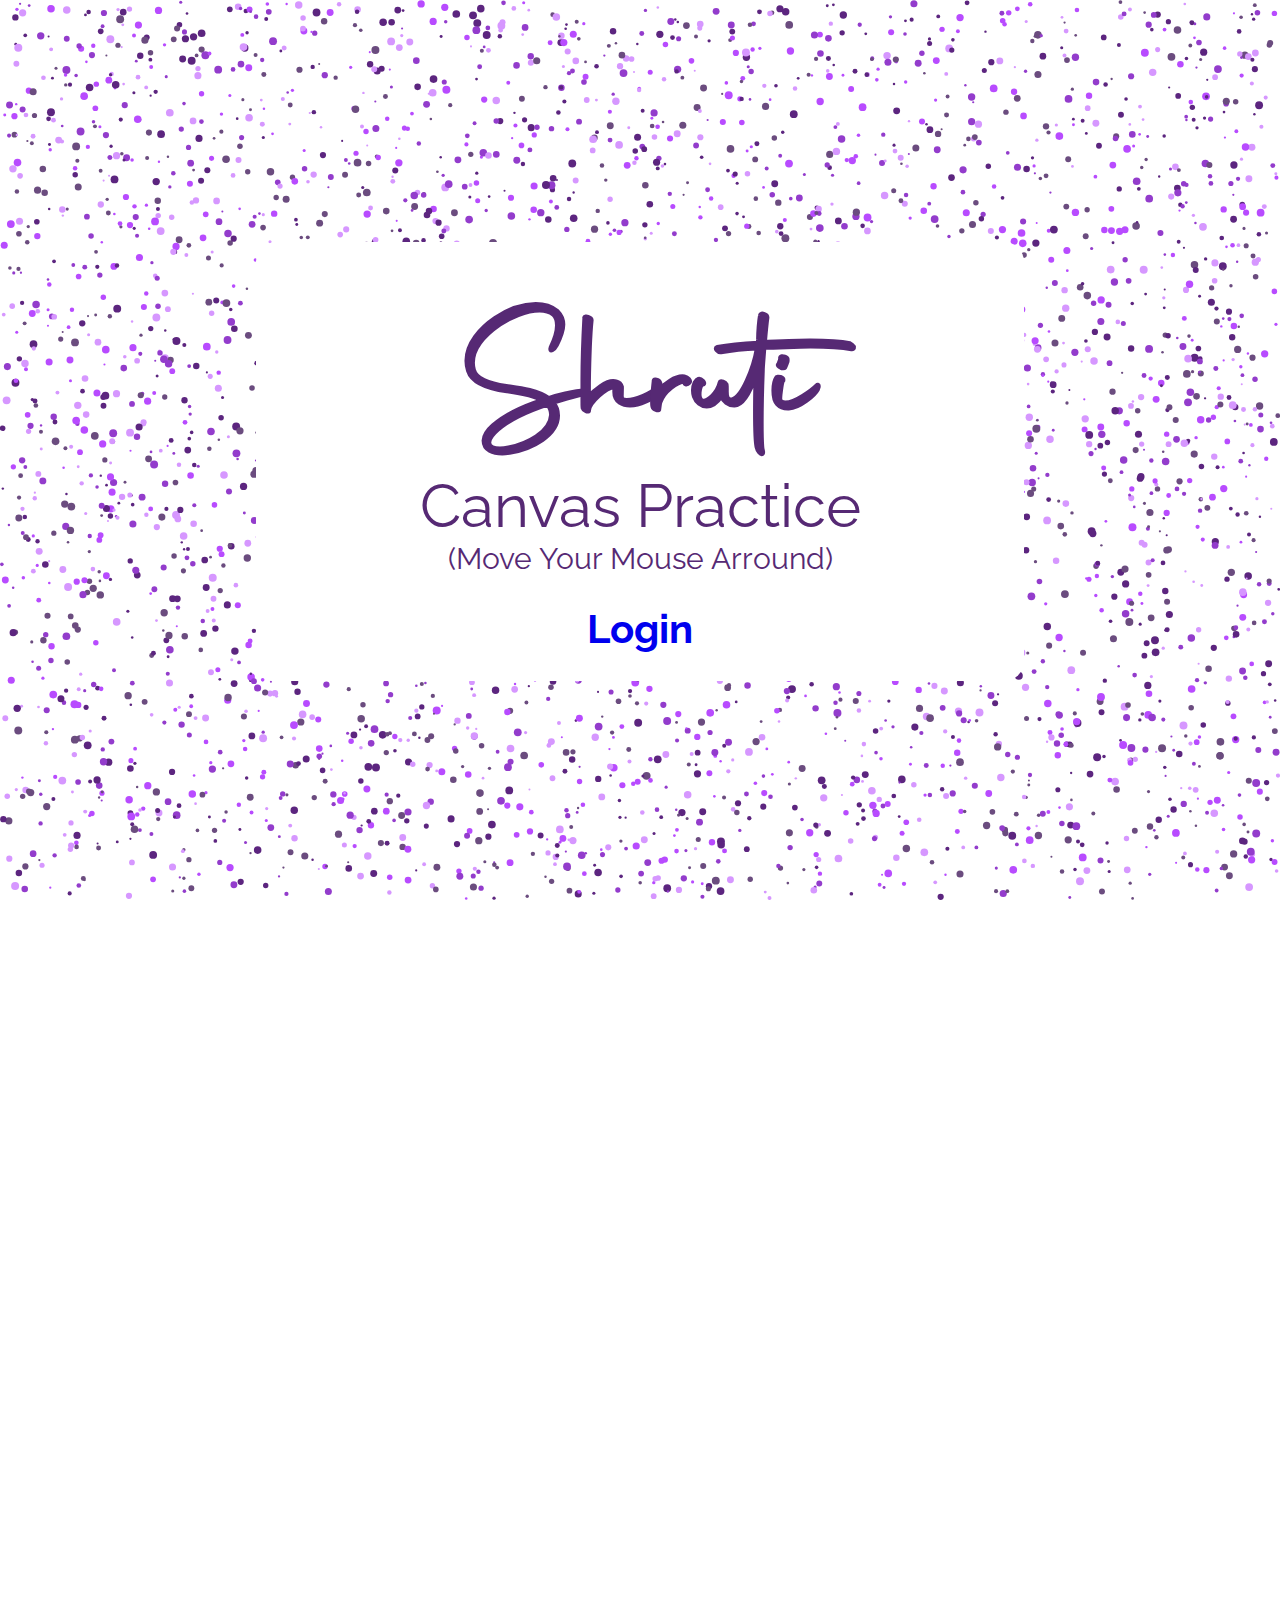
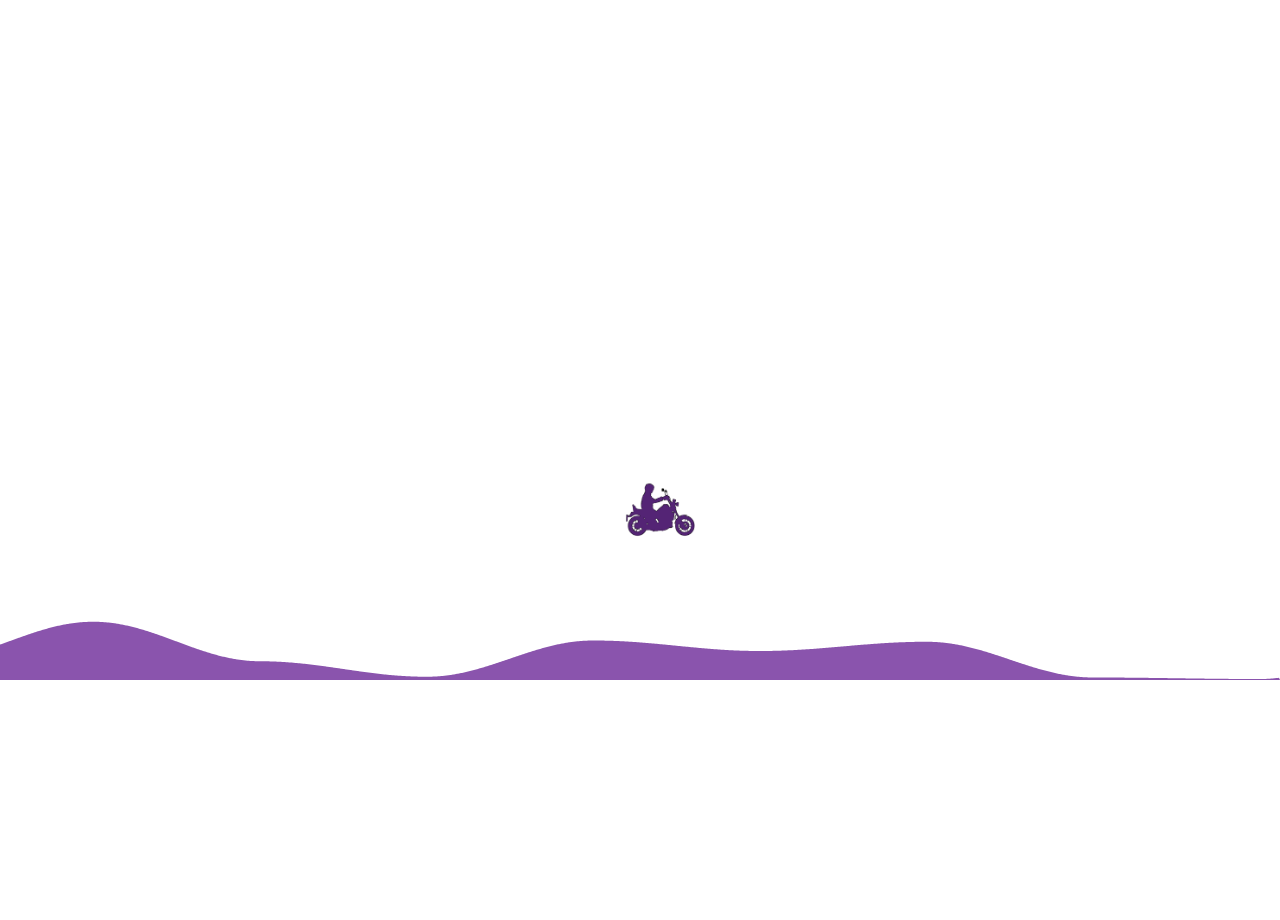
<file: index.html>
<!DOCTYPE html>
<html lang="en">
<head>
    <meta charset="UTF-8">
    <meta name="viewport" content="width=device-width, initial-scale=1.0">
    <title>Shruti | CANVAS PPACTICE</title>
    <link rel="shortcut icon" href="img/favicon.ico">
    <link rel="stylesheet" href="https://unpkg.com/aos@next/dist/aos.css" />
    <link href="https://fonts.googleapis.com/css2?family=Raleway:wght@300&display=swap" rel="stylesheet">
    <link rel="stylesheet" href="https://use.fontawesome.com/releases/v5.7.2/css/all.css" integrity="sha384-fnmOCqbTlWIlj8LyTjo7mOUStjsKC4pOpQbqyi7RrhN7udi9RwhKkMHpvLbHG9Sr" crossorigin="anonymous">
    <link rel="stylesheet" href="style.css">
</head>
<body>
        <div class="area">
            <div>
                <h1>Shruti</h1>
                <h2>Canvas Practice</h2>
                <p>(Move Your Mouse Arround)</p>
                <a href="login.html" class='loginBtn'><h4>Login</h4></a>
                
            </div>
        </div>
        <canvas>
        </canvas>
    <div id="snake">
        <div class="snake-game">
            <div class="canvas-two">
                <canvas id="canvasTwo" width="608" height="608" data-aos="fade-right" data-aos-delay="300"></canvas>
            </div>
            <div class="game-info" data-aos="fade-left" data-aos-delay="300">
                <h6>Canvas Game</h6>
                    <h1>Snake Game</h1>
                    <p>
                        The OG Snake Game, which used to come preinstalled in old Nokia Phones.
                        The controls are pritty simple, the snake moves by the arrow keys Up, Down, Left and Right.
                        The Game also suppotes Audio, So Sound On and enjoy the game.
                    </p>
                    <h4><a href="#snake"><i class="fas fa-chevron-down size:3x"></i></a></h4>
            </div>
        </div>
    </div>
    <div id="run">
            <div class="canvas-three">
                <canvas id="canvasThree" ></canvas>
            </div>
    </div>
    


    <div class="small">
        <div>
            <h1>Sorry</h1>
            <h2>Screen Size Not Supported</h2>
            <p>(This Web page can only work on screen size more than 1180px width)</p>
            <a href="https://github.com/shruti2panwar"><button>Go Back</button></a>
        </div>
    </div>
    <script src="https://unpkg.com/aos@next/dist/aos.js"></script>
    <script src="main.js" ></script>
</body>
</html>
</file>
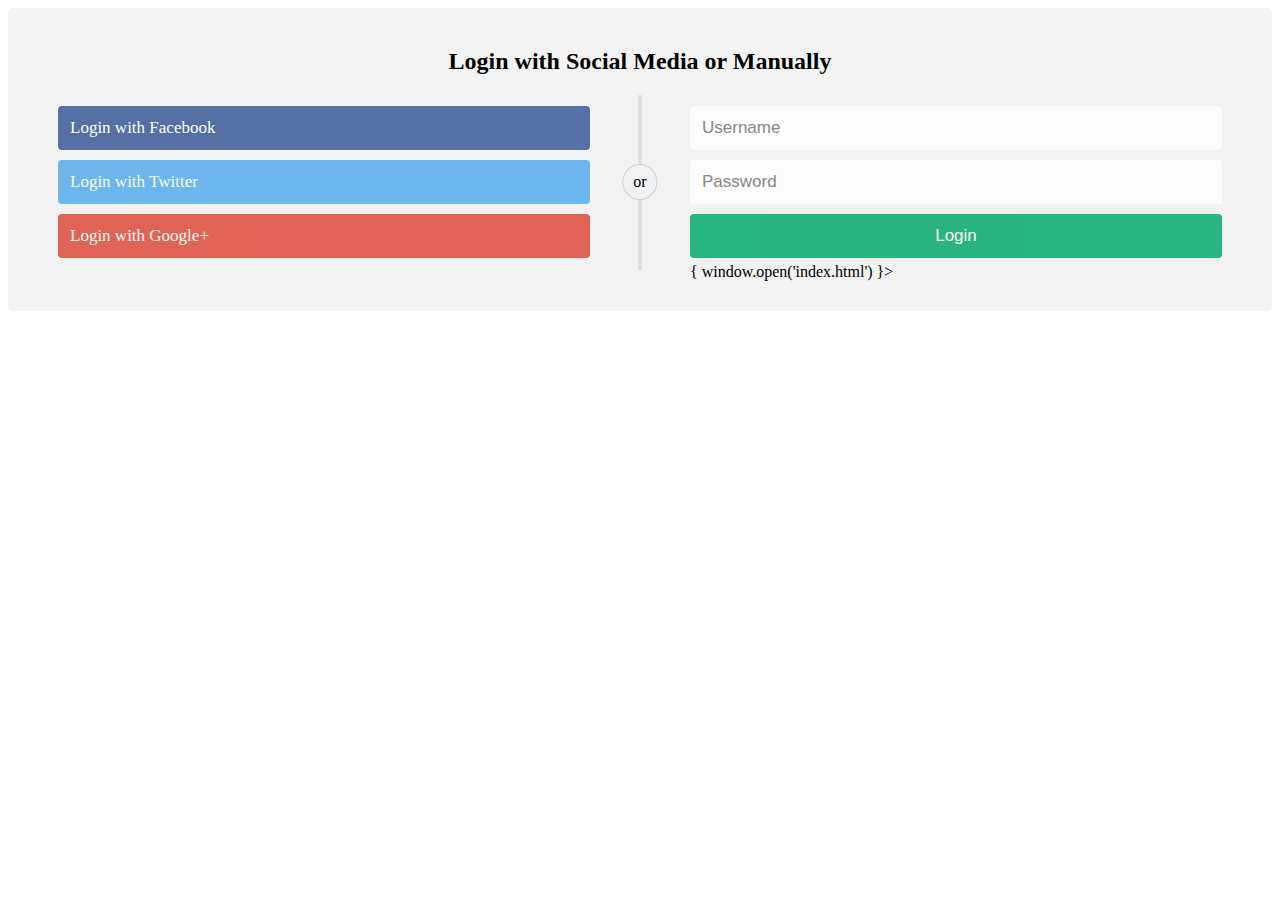
<file: login.html>
<!DOCTYPE html>
<html lang="en">
<head>
    <meta charset="UTF-8">
    <meta http-equiv="X-UA-Compatible" content="IE=edge">
    <meta name="viewport" content="width=device-width, initial-scale=1.0">
    <title>Shruti | Login</title>
    
    <link rel="shortcut icon" href="img/favicon.ico">
    <link rel="stylesheet" href="https://unpkg.com/aos@next/dist/aos.css" />
    <link href="https://fonts.googleapis.com/css2?family=Raleway:wght@300&display=swap" rel="stylesheet">
    <link rel="stylesheet" href="https://use.fontawesome.com/releases/v5.7.2/css/all.css" integrity="sha384-fnmOCqbTlWIlj8LyTjo7mOUStjsKC4pOpQbqyi7RrhN7udi9RwhKkMHpvLbHG9Sr" crossorigin="anonymous">
    <style>
        * {
  box-sizing: border-box;
}

        /* style the container */
.container {
  position: relative;
  border-radius: 5px;
  background-color: #f2f2f2;
  padding: 20px 0 30px 0;
} 

/* style inputs and link buttons */
input,
.btn {
  width: 100%;
  padding: 12px;
  border: none;
  border-radius: 4px;
  margin: 5px 0;
  opacity: 0.85;
  display: inline-block;
  font-size: 17px;
  line-height: 20px;
  text-decoration: none; /* remove underline from anchors */
}

input:hover,
.btn:hover {
  opacity: 1;
}

/* add appropriate colors to fb, twitter and google buttons */
.fb {
  background-color: #3B5998;
  color: white;
}

.twitter {
  background-color: #55ACEE;
  color: white;
}

.google {
  background-color: #dd4b39;
  color: white;
}

/* style the submit button */
input[type=submit] {
  background-color: #04AA6D;
  color: white;
  cursor: pointer;
}

input[type=submit]:hover {
  background-color: #45a049;
}

/* Two-column layout */
.col {
  float: left;
  width: 50%;
  margin: auto;
  padding: 0 50px;
  margin-top: 6px;
}

/* Clear floats after the columns */
.row:after {
  content: "";
  display: table;
  clear: both;
}

/* vertical line */
.vl {
  position: absolute;
  left: 50%;
  transform: translate(-50%);
  border: 2px solid #ddd;
  height: 175px;
}

/* text inside the vertical line */
.vl-innertext {
  position: absolute;
  top: 50%;
  transform: translate(-50%, -50%);
  background-color: #f1f1f1;
  border: 1px solid #ccc;
  border-radius: 50%;
  padding: 8px 10px;
}

/* hide some text on medium and large screens */
.hide-md-lg {
  display: none;
}

    </style>
</head>
<body>
    <div class="container">
  <form action="/action_page.php">
    <div class="row">
      <h2 style="text-align:center">Login with Social Media or Manually</h2>
      <div class="vl">
        <span class="vl-innertext">or</span>
      </div>

      <div class="col">
        <a href="#" class="fb btn">
          <i class="fa-brands fa-facebook-f"></i> Login with Facebook
         </a>
        <a href="#" class="twitter btn">
          <i class="fa-brands fa-twitter"></i> Login with Twitter
        </a>
        <a href="#" class="google btn"><i class="fa-brands fa-google"></i> Login with Google+
        </a>
      </div>

      <div class="col">
        <div class="hide-md-lg">
          <p>Or sign in manually:</p>
        </div>

        <input type="text" name="username" placeholder="Username" required>
        <input type="password" name="password" placeholder="Password" required>
        <input type="submit" value="Login" onClick=() => {
           window.open('index.html')
          }>
      </div>
      
    </div>
  </form>
</div>
</body>
</html>
</file>
<file: style.css>
html {
    scroll-behavior: smooth;
}

@font-face{

    font-family: 'The Historia demo';
    src: url(TheHistoriaDemo.otf);
    font-style: normal;
}

body {
    margin: 0;
    overflow-x: hidden;
}
body::-webkit-scrollbar {
    width: 0.5rem;
  }
  
  body::-webkit-scrollbar-track {
    background: #fff;
  }
  
  body::-webkit-scrollbar-thumb {
    border-radius: .8rem;
    background: #562974;
  }


canvas {
    position: absolute;
    z-index: 1;
    top: 0;
    left: 0;
}
.area {
    position: relative;
    z-index: 3;
    margin-top: -225px;
    justify-content: center;
    text-align: center;
    padding-top: 40vh;
    width: 100vw;
    height: 100vh;
    font-family: 'Raleway', sans-serif;
}
.area div {
    margin: 0 auto;
    width: 60%;
    background-color: #fff;
    cursor: pointer;
    border-radius: 20px;
}
.area h1 {
    font-family: 'The Historia demo', sans-serif;
    font-size: 160px;
    color: #562974;
}
.area h2 {
    margin-top: -180px;
    font-size: 60px;
    font-weight: 400;
    color: #562974;
}
.area p {
    margin-top: -50px;
    font-size: 30px;
    font-weight: 400;
    color: #562974;
}
.area h4 {
    margin-top: -20px;
    margin-bottom: 10px;
    font-size: 40px;
}
.area h4 i {
    color: #562974;
}
.area h4 i:hover {
    color: #8a54ad;
}
#snake {
    width: 100%;
    height: 100vh;
}
.snake-game {
    display: flex;
    align-items: center;
    justify-content: center;
}

.canvas-two canvas{
    display: block;
    flex: 1;
    margin-left: 8vw;
    margin-top: 120vh;
    border: 2px solid #8a54ad;
    border-radius: 20px;
}
.game-info {
    flex: 1;
    font-family: 'Raleway', sans-serif;
    margin-top: 10vh;
    margin-left: 50vw;
    margin-right: 10vw;
}
.game-info h1{
    font-size: 50px;
    font-weight: 900;
    color: #562974;
    user-select: none;
}
.game-info h6{
    font-size: 30px;
    color: #8a54ad;
    text-transform: uppercase;
    font-weight: 300;
    user-select: none;
    margin-bottom: 2px;
}
.game-info p {
    color: #562974;
    font-size: 30px;
}
.game-info h4 {
    margin-top: 3px;
    font-size: 40px;
}
.game-info h4 i { 
    color: #562974;
}
.game-info h4 i:hover {
    color: #8a54ad;
}
#run {
    width: 100%;
    height: 40vh;
}
#canvasThree {
    margin-top: 220vh;
}

.small {
    background-color: #fff;
    width: 100%;
    height: 105vh;
    top: 0;
    left: 0;
    justify-content: center;
    display: none;
    position: absolute;
    font-family: 'Raleway', sans-serif;

}
.small div {
    margin: 0 auto;
    width: 80%;
    background-color: #fff;
    cursor: pointer;
    border-radius: 20px;
}
.small h1 {
    font-family: 'The Historia demo', sans-serif;
    font-size: 160px;
    color: #562974;
}
.small h2 {
    margin-top: -180px;
    font-size: 60px;
    font-weight: 400;
    color: #562974;
}
.small p {
    margin-top: -50px;
    font-size: 30px;
    font-weight: 400;
    color: #562974;
}
.small button {
    display: inline-block;
    margin-top: 2.5rem;
    font-size: 1.7rem;
    text-transform: uppercase;
    background-color: #fff;
    border:none;
    color: #562974;
    cursor: pointer;
}
.small button:hover {
    color: #8a54ad;
}

.loginBtn {
    text-decoration: none;
    padding: 5px;
    border-radius: 10px;
    border: 1px solic #562974;
}

@media screen and (max-width: 1500px) {
    .canvas-two canvas {
        margin-left: 4vw;
        margin-bottom: 7vh;
    }
    .game-info {
        margin-left: 55vw;
        margin-right: 9vw;
    }
    
}

@media screen and (max-width: 1200px) {
    
    .canvas-two canvas {
        margin-left: 4vw;
    }
    .game-info {
        margin-left: 58vw;
        margin-right: 3vw;
    }
}

@media screen and (max-width: 1175px) {
    
    canvas {
        display: none;
    }
    .area {
        display: none;
    }
    #snake {
        display: none;
    }
    #run {
        display: none;
    }
    .small {
        display: block;
    }
}
@media screen and (max-width: 380px) {
    .small div{
        margin-top: -120px;
    }
    .small div h1 {
        margin-left: -20px;
    }
    .small button {
        margin-top: 2px;
    }
}
</file>
